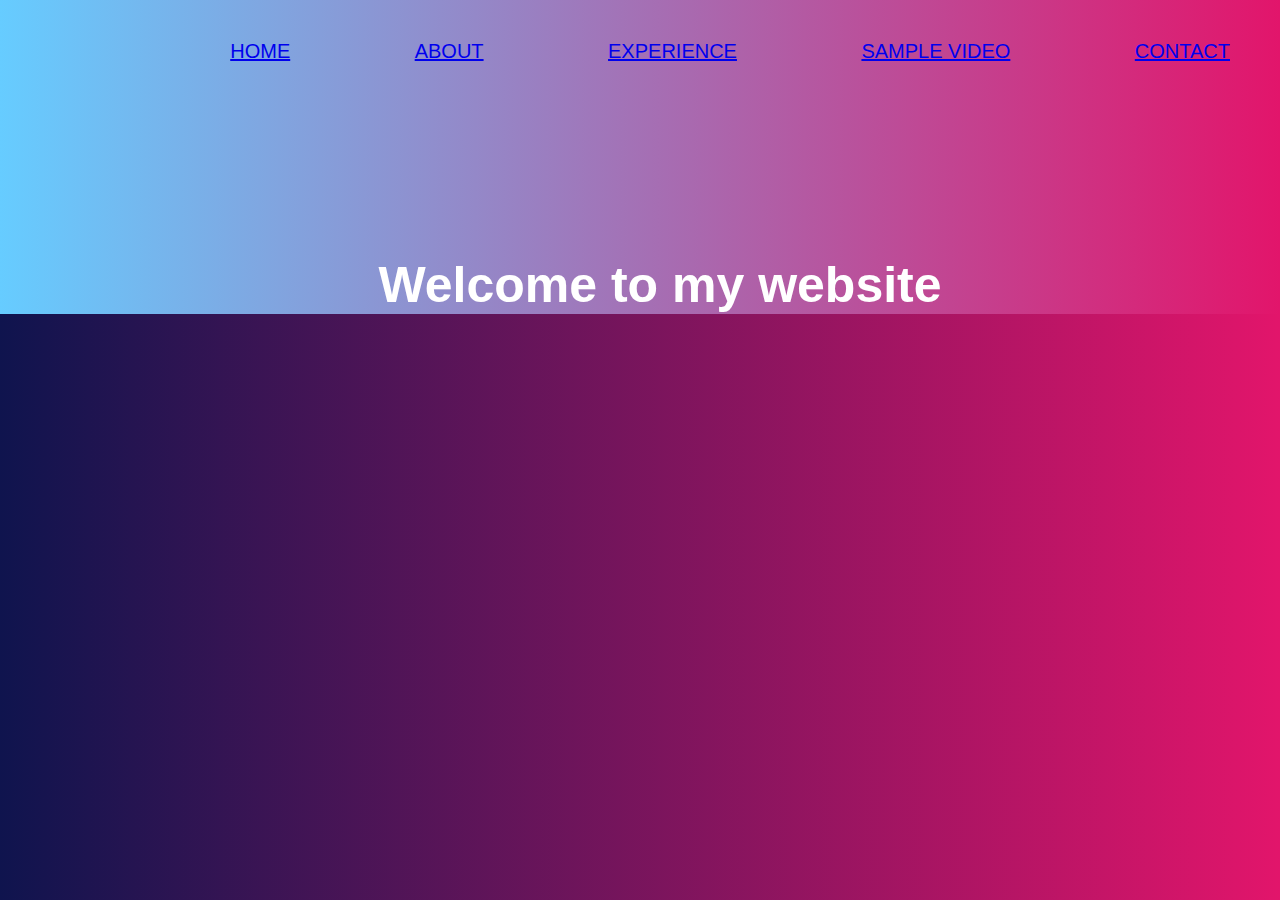
<file: index.html>
<!DOCTYPE html>
<html lang="en">
<head>
    <meta charset="UTF-8">
    <meta http-equiv="X-UA-Compatible" content="IE=edge">
    <meta name="viewport" content="width=device-width, initial-scale=1.0">
    <link rel="stylesheet" href="style.css">
    <title>SAMSON PERSONAL WEBSITE</title>
</head>
<body>
    
<div class="banner-text">
   <ul>
    <li><a href="index.html">HOME</a></li>
    <li><a href="about.html">ABOUT</a></li>
    <li><a href="experience.html">EXPERIENCE</a></li>
    <li><a href="video.html">SAMPLE VIDEO</a></li>
    <li><a href="contact.html">CONTACT</a></li>
</ul>
   <h2>Welcome to my website</h2>
</div>
<footer>
    <p>Author: Hege Refsnes<br>
    <a href="mailto:hege@example.com">hege@example.com</a></p>
  </footer>
</body>
</html>
</file>
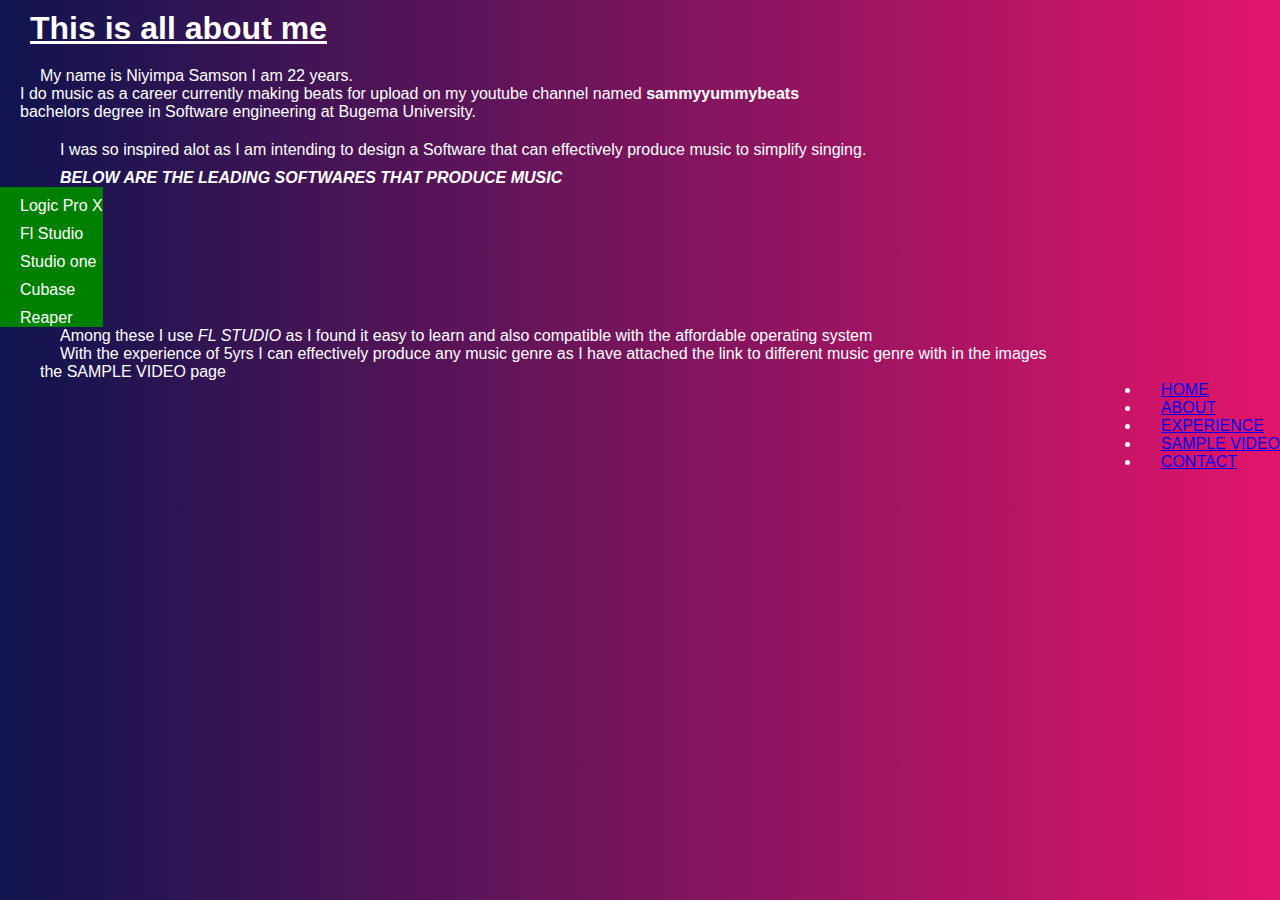
<file: about.html>
<!DOCTYPE html>
<html lang="en">
<head>
    <meta charset="UTF-8">
    <meta http-equiv="X-UA-Compatible" content="IE=edge">
    <meta name="viewport" content="width=device-width, initial-scale=1.0">
    <title>About Samson Niyimpa</title>
    <link rel="stylesheet" href="style.css">
</head>
<body>  
        <h1> This is all about me</h1>
        <p style="padding: 20px;">My name is Niyimpa Samson I am 22 years.<br>                          I do music as a career currently making beats for upload on my youtube channel named <strong>sammyyummybeats</strong> <br>
             bachelors degree in Software engineering at Bugema University.</p>
             <P>I was so inspired alot as I am intending to design a Software that can effectively produce music to simplify singing.<br></P>
             <P style="padding-top:10px;"><strong><em>BELOW ARE THE LEADING SOFTWARES THAT PRODUCE MUSIC</em></strong> </P>
             <ol style="background-color: green; width:fit-content;">
                <li style="padding-top: 10px;">Logic Pro X</li>
                <li style="padding-top: 10px;">Fl Studio</li>
                <li style="padding-top: 10px;">Studio one</li>
                <li style="padding-top: 10px;">Cubase</li>
                <li style="padding-top: 10px;">Reaper</li>
             </ol>
             <p>Among these I use <em>FL STUDIO</em> as I found it easy to learn and also compatible with the affordable operating system</p>
             <p>With the experience of 5yrs  I can effectively produce any music genre as I have attached the link to different music genre with in the images <br> the SAMPLE VIDEO page</p>
             
             <ul>
                <li><a href="index.html">HOME</a></li>
                <li><a href="about.html">ABOUT</a></li>
                <li><a href="experience.html">EXPERIENCE</a></li>
                <li><a href="video.html">SAMPLE VIDEO</a></li>
                <li><a href="contact.html">CONTACT</a></li>
            </ul>
            
</body>
</html>
</file>
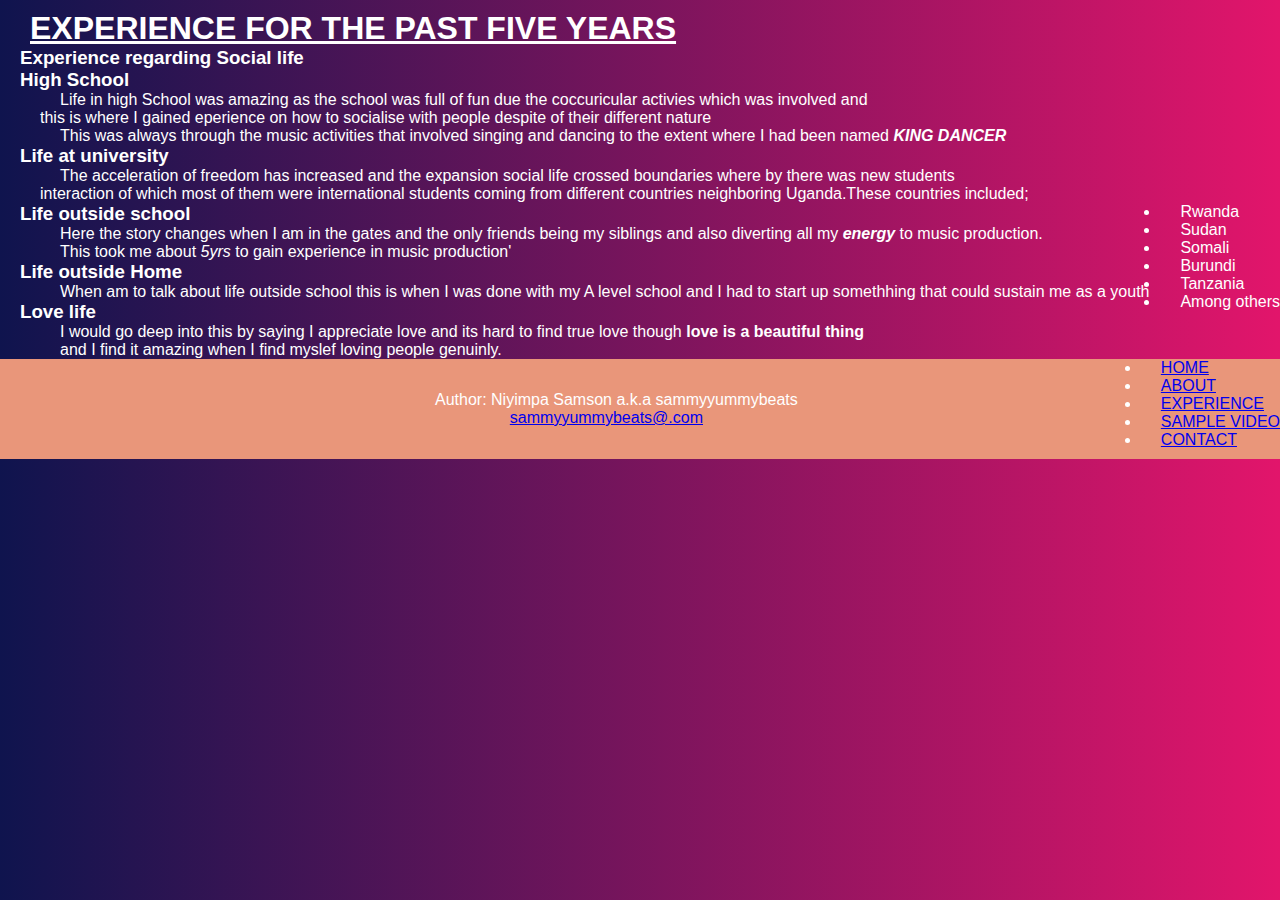
<file: experience.html>
<!DOCTYPE html>
<html lang="en">
<head>
    <meta charset="UTF-8">
    <meta http-equiv="X-UA-Compatible" content="IE=edge">
    <meta name="viewport" content="width=device-width, initial-scale=1.0">
    <title>experience</title>
    <link rel="stylesheet" href="style.css">
</head>
<body>

        <h1>EXPERIENCE FOR THE PAST FIVE YEARS </h1>
        
     
          <h3>Experience regarding Social life</h3>
       
            <h3>High School</h3>
            <p>Life in high School was amazing as the school was full of fun due the coccuricular activies which was involved and<br> this is where I gained eperience on how to socialise with people despite of their different nature</p>
            <p>This was always through the music activities that involved singing and dancing to the extent where I had been named <strong><em>KING DANCER</em></strong></p>

       
            <h3>Life at university</h3>
            <p>The acceleration of freedom has increased and the expansion social life crossed boundaries where by there was new students<br> interaction of which most of them were international students coming from different countries neighboring Uganda.These countries included;
          <ul><li>Rwanda</li>
            <li>Sudan</li>
            <li>Somali</li>
            <li>Burundi</li>
            <li>Tanzania</li>
            <li>Among others</li>
          </ul></p>
            
       
            <h3>Life outside school</h3>
            <p>Here the story changes when I am in the gates and the only friends being my siblings and also diverting all my <strong><em> energy</em></strong> to music production.</p>
            <p>This took me about <em>5yrs</em> to gain experience in music production'</p>
          
        <h3>Life outside Home</h3>
        <p>When am to talk about life outside school this is when I was done with my A level school and I had to start up somethhing that could sustain me as a youth</p>
        <h3>Love life</h3>
        <p>I would go deep into this by saying I appreciate love and its hard to find true love though <strong>love is a beautiful thing</strong> </p><p>and I find it amazing when I find myslef loving people genuinly.</p> 
        <ul>
          <li><a href="index.html">HOME</a></li>
          <li><a href="about.html">ABOUT</a></li>
          <li><a href="experience.html">EXPERIENCE</a></li>
          <li><a href="video.html">SAMPLE VIDEO</a></li>
          <li><a href="contact.html">CONTACT</a></li>
      </ul>
        
        <footer>
          <p>Author: Niyimpa Samson a.k.a sammyyummybeats<br>
          <a href="mailto:sammyyummybeats.com">sammyyummybeats@.com</a></p>
        </footer>

        

</body>
</html>
</file>
<file: style.css>
*{
    margin: 0;
    padding: 0;
}
body{
   text-indent: 20px;
    font-family:sans-serif;
}
.banner-text{
background:linear-gradient(to left,rgb(226, 21, 107),#66ccff);
width: 100%;
position: absolute;
}
.banner-text ul{
    height: 20px;
    float: right;
}
.banner-text ul li{
    display: inline-block;
    padding: 40px 50px;
    text-transform:uppercase;
    color: rgb(196, 21, 21);
    font-size: 20px;

}
.banner-text h2{
    text-align: center;
    color: #fff;
    font-size: 50px;
    margin-top: 20%;
    float: center;
}
body{
    background:linear-gradient(to left,rgb(226, 21, 107),#0f144e);
    background-blend-mode: multiply;
    width:100%;
    height:100vh;
    color: white;
}
ul li a:hover{
    color:white;
}
img{
    padding-left: 20px;
}

.box-area{
    position: absolute;
    top: 0;
    left: 0;
    width: 100%;
    height: 100%;
    overflow: hidden;
}
h1{
    text-decoration: underline;
    padding-top: 10px;
   padding-left: 10px;
}

footer {
    text-align: center;
    padding: 32px;
    background-color: DarkSalmon;
    color: white;
  }
  h2{
    padding-left: 20px;
  }
  p{
    padding-left: 40px;
  }
  ul{
    float: inline-end;
  }
  h3{
    text-decoration: dotted;
  }
</file>
